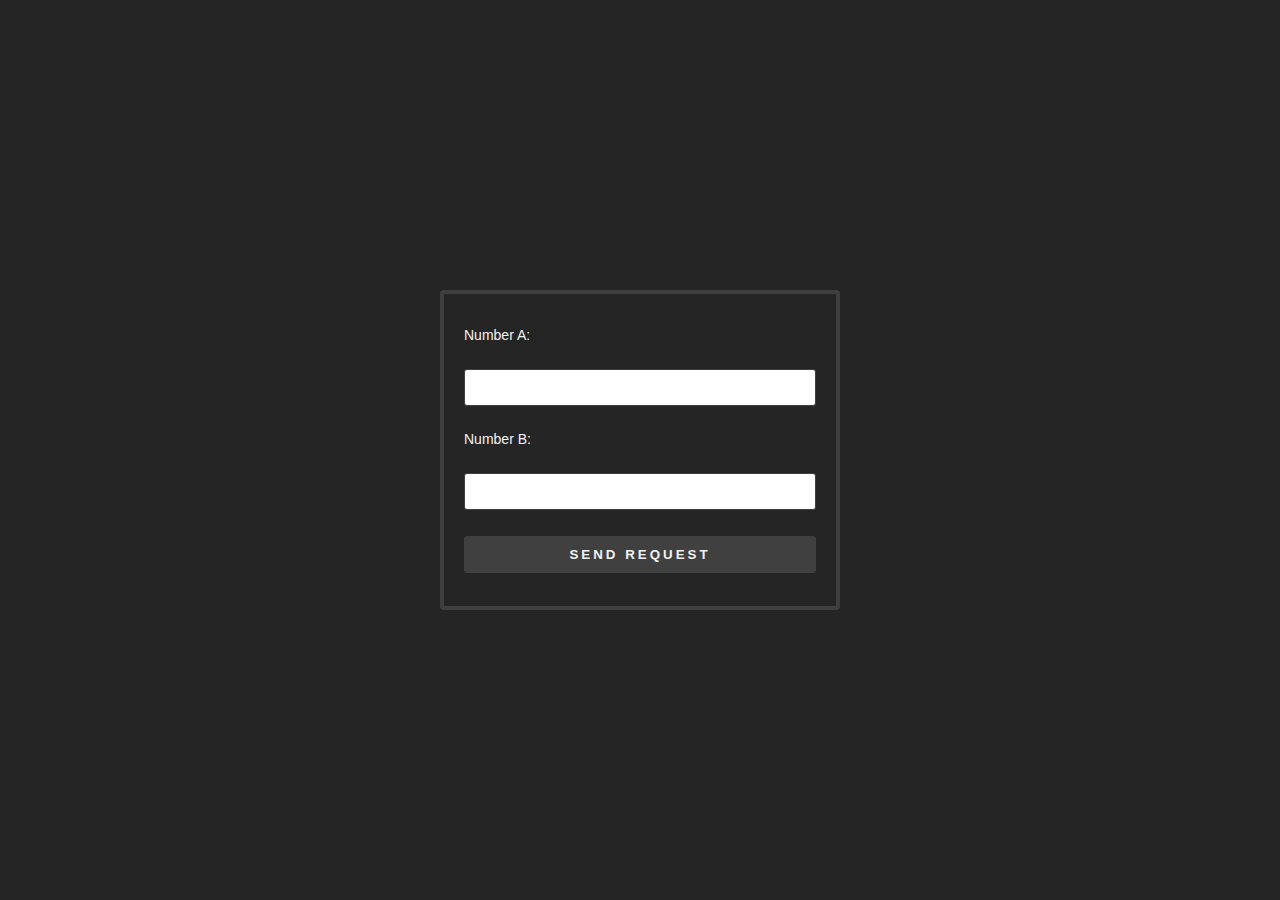
<file: 2. Javascript/index.html>
<!DOCTYPE html>
<html>
    <head>
        <meta charset="UTF-8">
        <meta name="viewport" content="width=device-width, initial-scale=1.0">
        <link rel="stylesheet" href="./public/style/style.css">
        <title>Form</title>
    </head>
    <body>
        <form class="form subs">
            <label for="numberA">Number A:</label>
            <input id="numberA" type="number" min="0" max="100">
            <label for="numberB">Number B:</label>
            <input id="numberB" type="number" min="0" max="100">
            <input type="submit" class="submit" value="Send Request">
        </form>
        <script src="./src/main.js"></script>
    </body>
</html>
</file>
<file: 2. Javascript/public/style/style.css>
* {
    margin: 0;
    padding: 0;
    box-sizing: border-box;
}

body {
    width: 100%;
    height: 100vh;

    display: flex;
    justify-content: center;
    align-items: center;

    font-family: Verdana, Geneva, Tahoma, sans-serif;
    font-size: 14px;

    background-color: #252526;
}

form {
    display: flex;
    flex-direction: column;
    justify-content: space-around;
    width: 400px;
    height: 320px;
    padding: 20px;
    color: #F2F2F2;
    background-color: #252526;
    border-radius: 4px;
}

.form {
    border: 4px solid #3f3f3f;
}

.form-correct {
    border: 4px solid #6BBE49;
    animation: 2.5s alternate correctAnimation infinite;
}

.form-incorrect {
    border: 4px solid #F20F38;
    animation: 2.5s alternate incorrectAnimation infinite;
}

@keyframes correctAnimation {
    0% {
        border-right: 4px solid #377120;
    }

    35% {
        border-bottom: 4px solid #377120;
    }

    70% {
        border-left: 4px solid #377120;
    }

    100% {
        border-top: 4px solid #377120;
    }
}

@keyframes incorrectAnimation {
    0% {
        border-right: 4px solid #BF0426;
    }

    35% {
        border-bottom: 4px solid #BF0426;
    }

    70% {
        border-left: 4px solid #BF0426;
    }

    100% {
        border-top: 4px solid #BF0426;
    }
}


label {
    display: block;
}

input {
    display: block;
    width: 100%;
    padding: 10px;
    outline: none;
    border: 1.5px solid #404040;
    border-radius: 3px;
}

.verify {
    display: none;
    padding: 9px;
    border-radius: 4px;
    color: #F2F2F2;
}

.msg-accept {
    display: block;
    border: 2.2px solid #377120;
    background-color: #6BBE49;
}

.msg-error {
    display: block;
    background-color: #F20F38;
    border: 2.2px solid #BF0426;
}

.color-error {
    font-size: 10px;
    padding: 4px 2px;
    border-radius: 4px;
    background-color: #BF0426;
}

input[type="submit"]{
    font-family: Verdana, Geneva, Tahoma, sans-serif;
    color: #F2F2F2;
    font-weight: 700;
    text-transform: uppercase;
    letter-spacing: 3px;

    cursor: pointer;

    transition: .4s linear;
}

.submit {
    background-color: #404040;
}

.submit:hover {
    background-color: #333333;
}

.bg-error {
    background-color: #F20F38;
    border: 2.2px solid #BF0426;
}

.bg-error:hover {
    background-color: #BF0426;
}

.bg-correct {
    border: 2.2px solid #377120;
    background-color: #6BBE49;
}

.bg-correct:hover {
    background-color: #377120;
}
</file>
